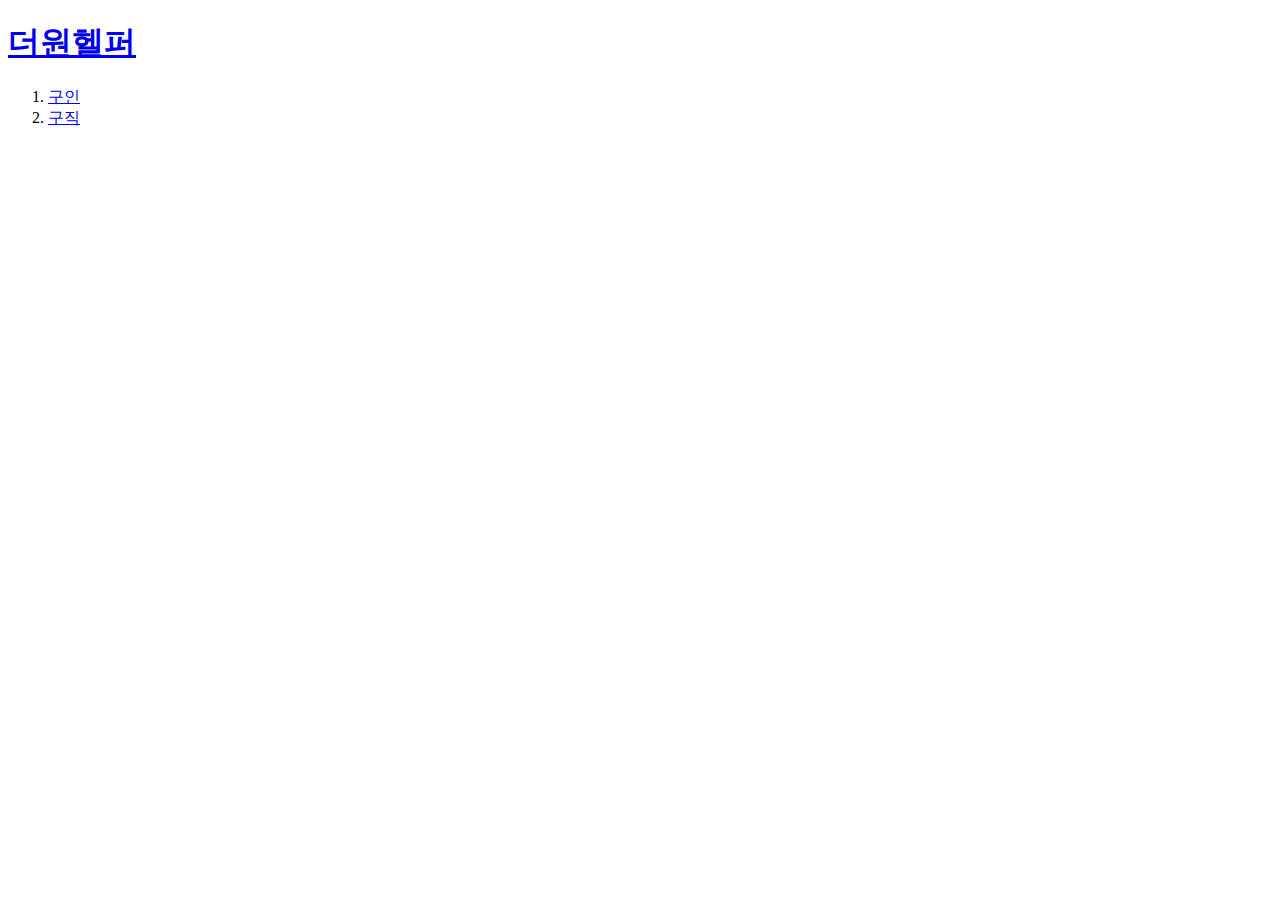
<file: main_page.html>
<!DOCTYPE html>
<html lang="en">
<head>
    <meta charset="utf-8">
    <meta name="viewport" content="width=device-width,initial-scale=1.0">
    <title>더원헬퍼</title>
    <style>
        #map {
            width: 100%;
            height: 400px;
        }
    </style>
</head>


<body>
    <h1><a href="main_page.html">더원헬퍼</a></h1>
    <ol>
        <li><a href="구인.html">구인</a></li>
        <li><a href="구직.html">구직</a></li>
    </ol>
    <div id="map"></div>
    <script type="text/javascript" src="https://openapi.map.naver.com/openapi/v3/maps.js?ncpClientId=fvbg32h1fp"></script>
    <script src="app.js"></script>

</body>
</html>
</file>
